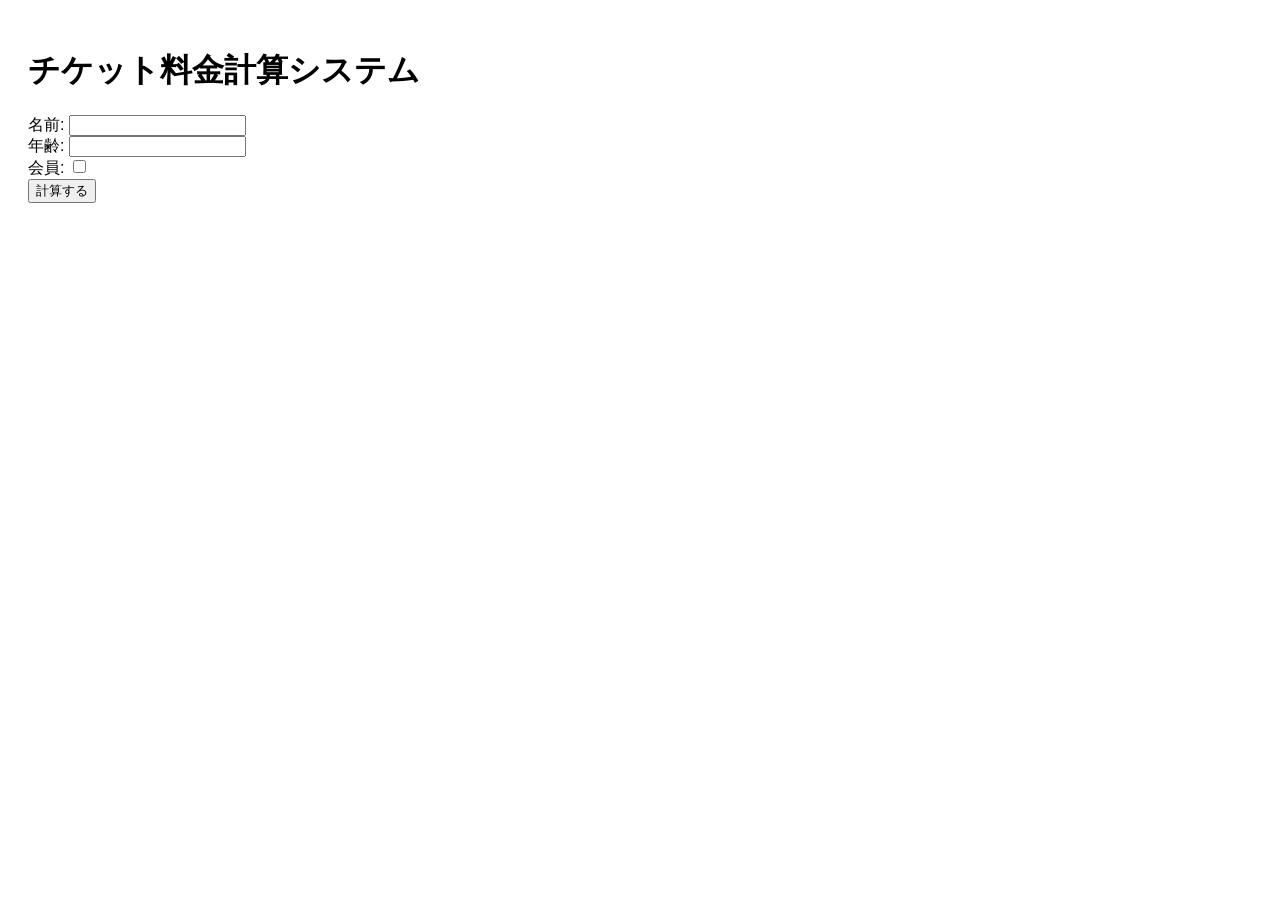
<file: templates/intex.html>
<!DOCTYPE html>
<html>
<head>
    <title>映画料金計算</title>
    <style>body { font-family: sans-serif; padding: 20px; }</style>
</head>
<body>
    <h1>チケット料金計算システム</h1>
    名前: <input type="text" id="nameInput"><br>
    年齢: <input type="number" id="ageInput"><br>
    会員: <input type="checkbox" id="memInput"><br>
    <button onclick="calculate()">計算する</button>
    <h2 id="resultText"></h2>

    <script>
        async function calculate() {
            const name = document.getElementById("nameInput").value;
            const age = document.getElementById("ageInput").value;
            const isMember = document.getElementById("memInput").checked;

            const res = await fetch(`/greet?name=${name}&age=${age}&is_member=${isMember}`);
            const data = await response.json();
            document.getElementById("resultText").innerText = `${data.reply} 料金: ${data.fee}円`;
        }
    </script>
</body>
</html>
</file>
